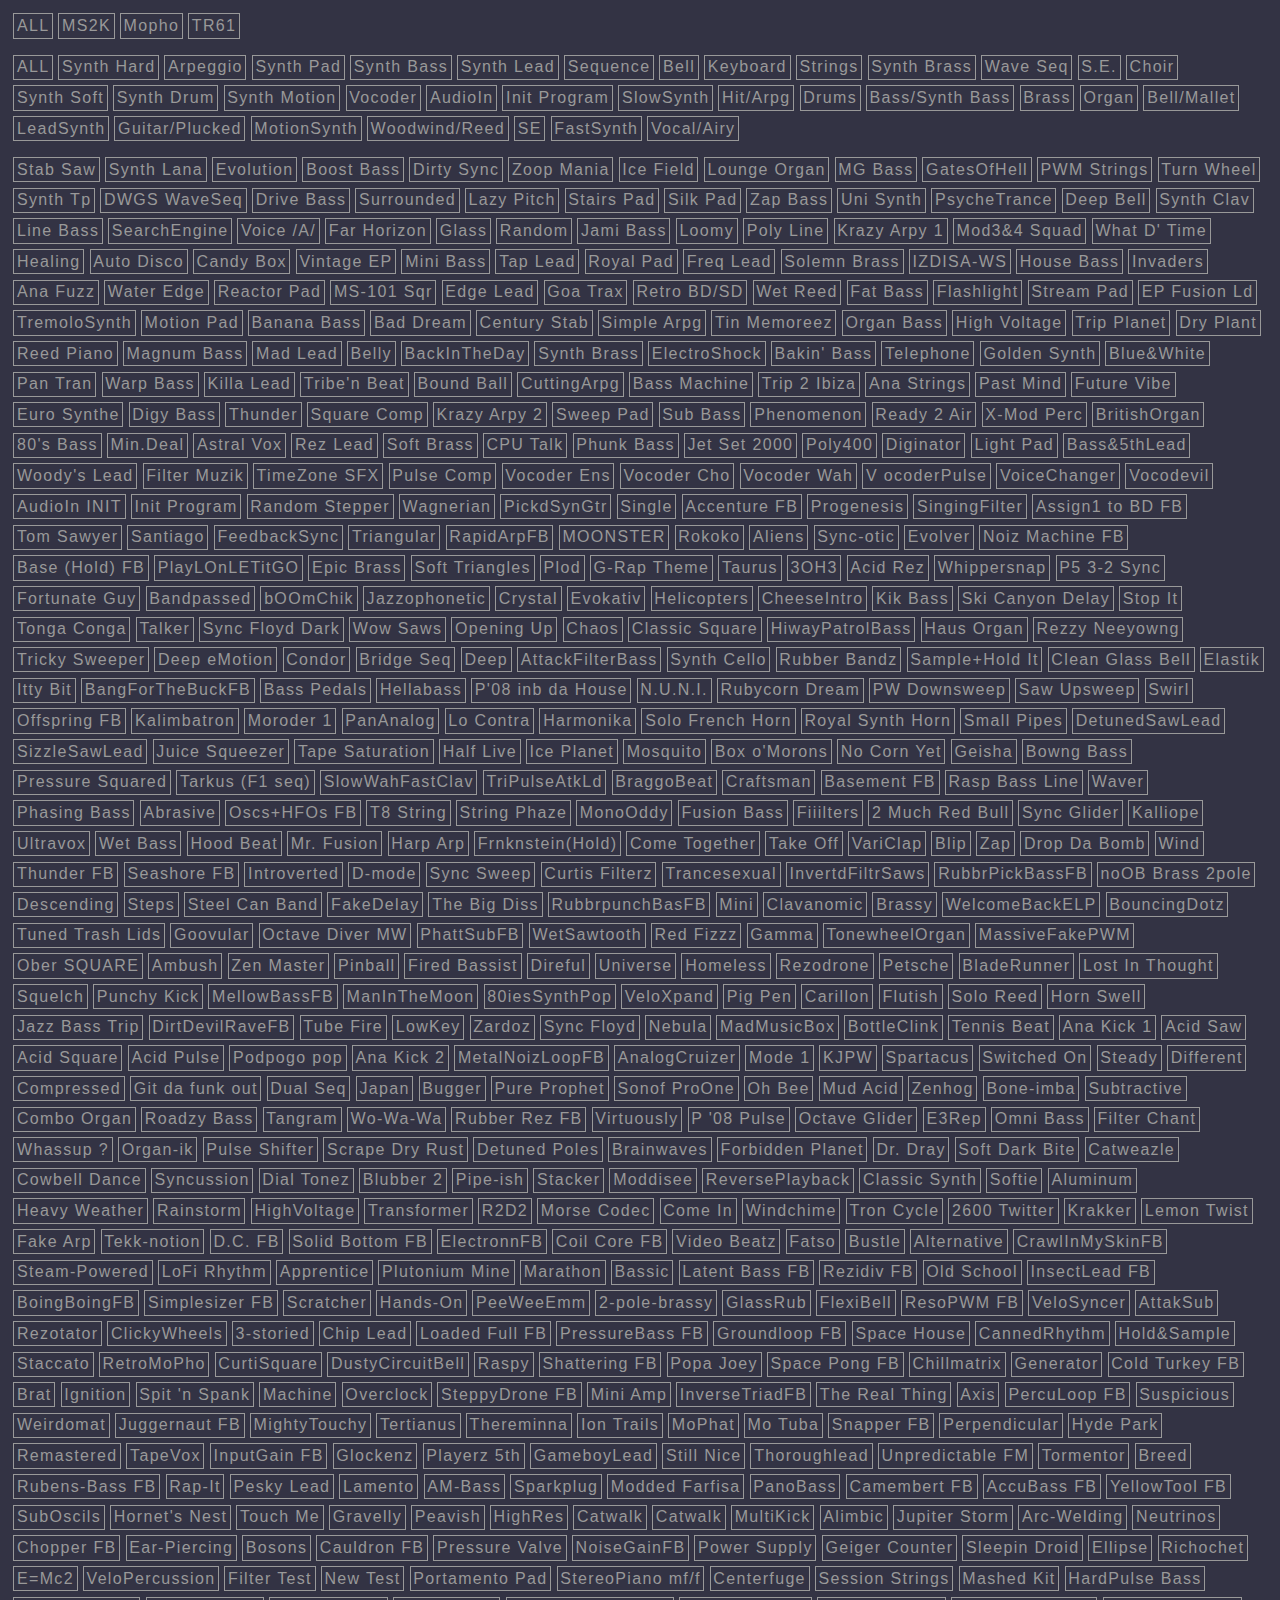
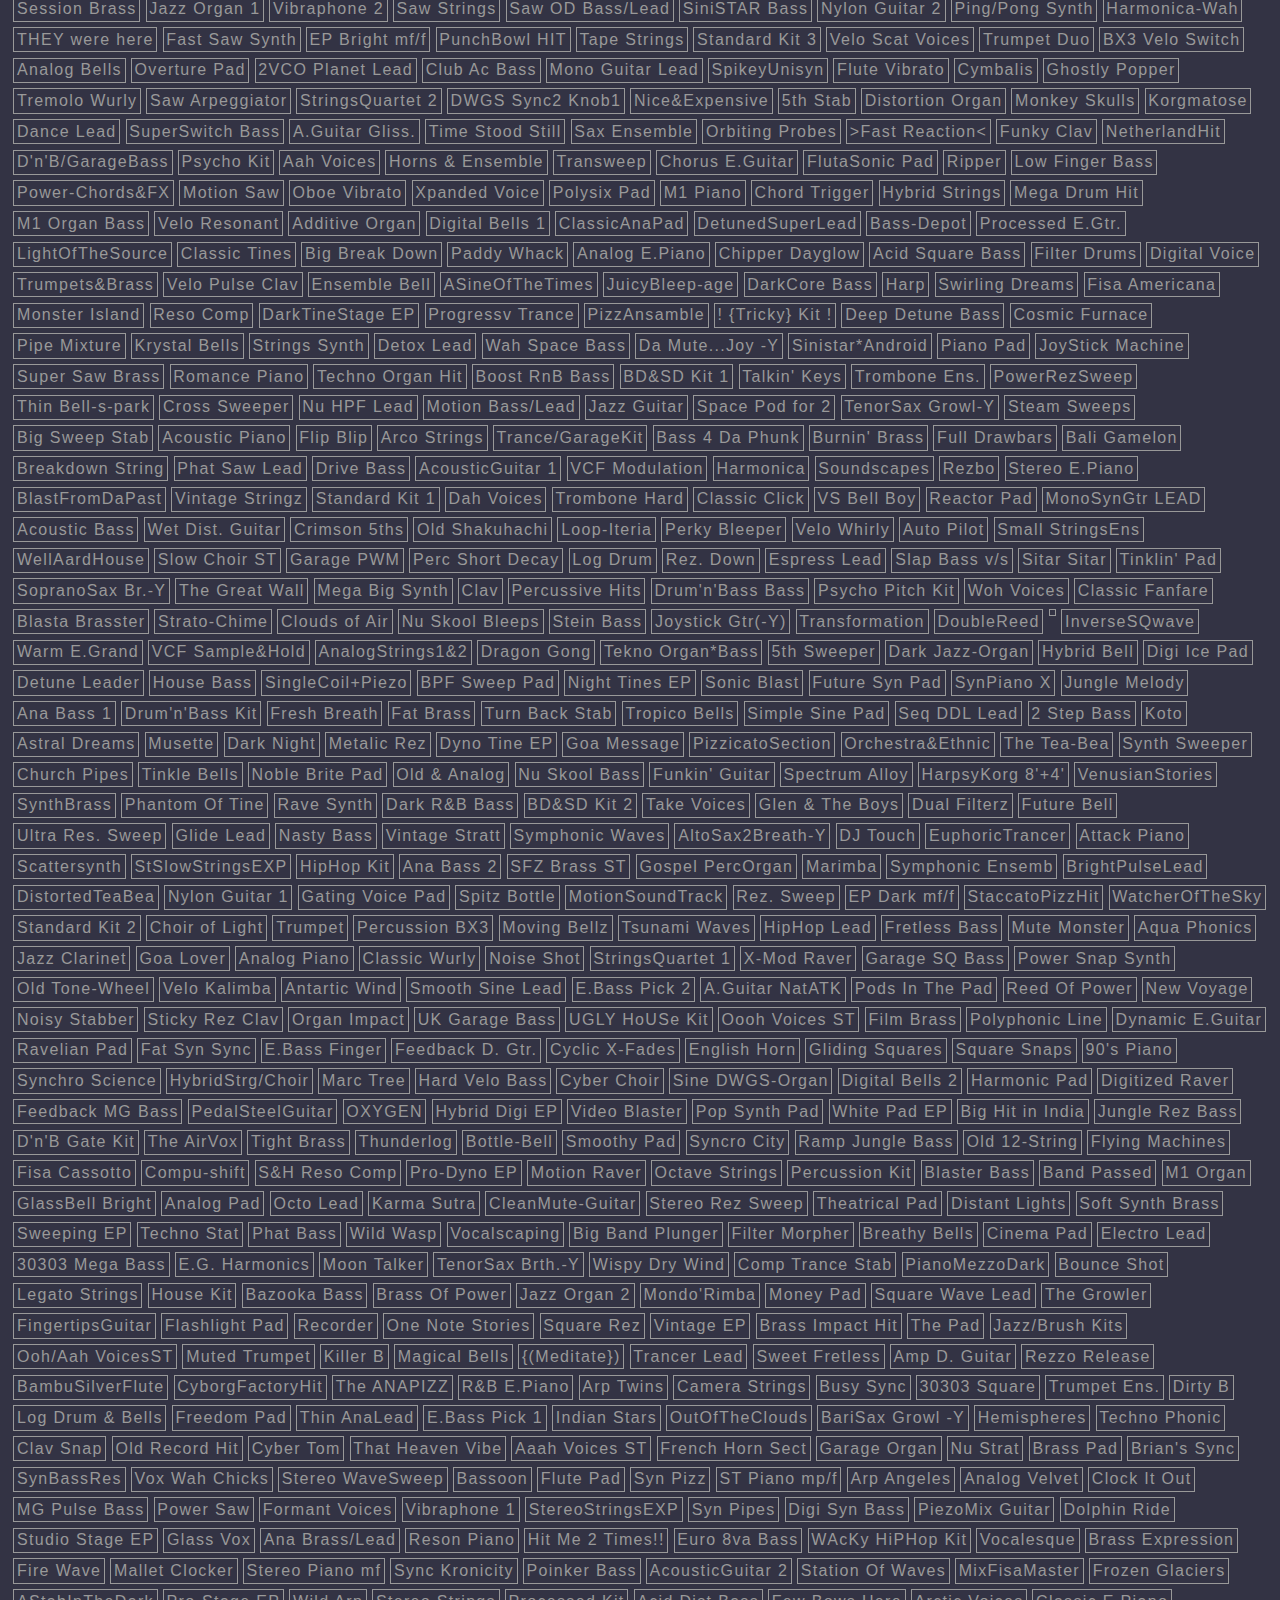
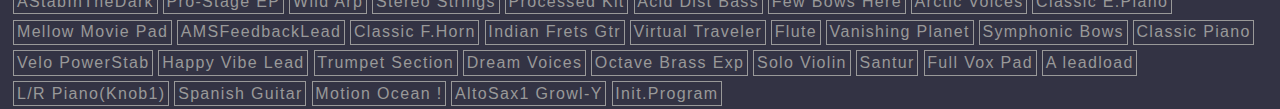
<file: patch-selector/index.html>
<html>
<head>
    <script src="https://code.jquery.com/jquery-2.1.4.min.js"></script>
    <script src="http://requirejs.org/docs/release/2.1.18/minified/require.js"></script>
    <script src="patches.js"></script>
</head>
<body>
    <style type="text/css">
    body {font: 12pt 'Arial'; margin:0; background-color: #333344; color: #aaaaaa;}
    .container { clear: both; display: block; padding: 8pt;}
    .btn { cursor:pointer; letter-spacing:1pt; float:left; border:1pt solid #999999; color:#999999; margin:2pt; padding:2pt;  -webkit-user-select: none; }
    .btn.selected { border-color: #ffffff; color: #ffffff; }
    .btn.hidden { visibility: hidden; }

    /*
    .chnl1{ background-color: rgba(120, 120, 201, 0.5);}
    .chnl2{ color: red;}
    .chnl3{ background-color: green;}
    .chnl4{ background-color: blue;}
    */

    </style>
    <div id="models" class="container"></div>
    <div id="categories" class="container"></div>
    <div id="patches" class="container"></div>
</body>
<script>

    var $models = $('#models');
    var $categories = $('#categories');
    var $patches = $('#patches');

    Array.prototype.groupBy = function(colname){
        var result = [];
        this.forEach(function(_){ if(result.indexOf(_[colname]) == -1) result.push(_[colname])});
        return result;
    };

    Array.prototype.createButtons = function(){
        this.map(function(_){
            return '<div class="btn patch chnl'+(1+_.midi_channel)
                    +'" data-msb="'+_.midi_msb
                    +'" data-lsb="'+_.midi_lsb
                    +'" data-pgm="'+_.midi_pgm
                    +'" data-model="'+_.src_model
                    +'" data-category="'+_.src_category
                    +'" data-channel="'+_.midi_channel+'">'
                    +_.src_name+'</div>'
        }).forEach(function(_){ $patches.append(_) });
    };

    function visibilityForButton($t, state){
        state ? $t.removeClass('hidden') : $t.addClass('hidden');
    }

    function switchButton($t, state){
        state ? $t.addClass('selected') : $t.removeClass('selected');
    }

    function toggleButton($t){
        var selected = $t.hasClass('selected');
        selected ? $t.removeClass('selected') : $t.addClass('selected');
        return !selected;
    }

    function onClickFilter(_){
        var $t = $(_.originalEvent.target);
        var selected = toggleButton($t);
        if(_.originalEvent.target.innerText == 'ALL'){
            $t.parent().find('.btn').each(function(i, _){ switchButton($(_), selected) });
        }

        var models = $models.find('.selected').map(function(i, _){return _.innerText}).toArray();
        var categories = $categories.find('.selected').map(function(i, _){return _.innerText}).toArray();

        $patches.html('');
        patches
            .filter(function(_){ return models.indexOf(_.src_model) != -1})
            .filter(function(_){ return _.src_category == null ? true : categories.indexOf(_.src_category) != -1})
            .createButtons();

        /* TODO var visibleCategories = patches
            .filter(function(_){ return models.indexOf(_.src_model) != -1})
            .groupBy('src_category')
            .filter(function(_){return _ != null});  

        $categories.find('.btn').each(function(i, _){
            if(visibleCategories.length == 0){
                visibilityForButton($(_), false);    
            }else{
                visibilityForButton($(_), visibleCategories.indexOf(_.innerText) != -1);
            }
        });  */ 
    }


    $models.append('<div class="btn model">ALL</div>');
    $categories.append('<div class="btn category">ALL</div>');
    
    patches.groupBy('src_model')
        .map(function(_){return '<div class="btn model">'+_+'</div>'})
        .forEach(function(_){ $models.append(_) });

    patches.groupBy('src_category')
        .filter(function(_){return _!=null})
        .map(function(_){return '<div class="btn category">'+_+'</div>'})
        .forEach(function(_){ $categories.append(_) });

    patches.createButtons();

    $models.click(onClickFilter);
    $categories.click(onClickFilter);
    
    $patches.click(function(_){ console.log(_.originalEvent.target)});

</script>
</html>
</file>
